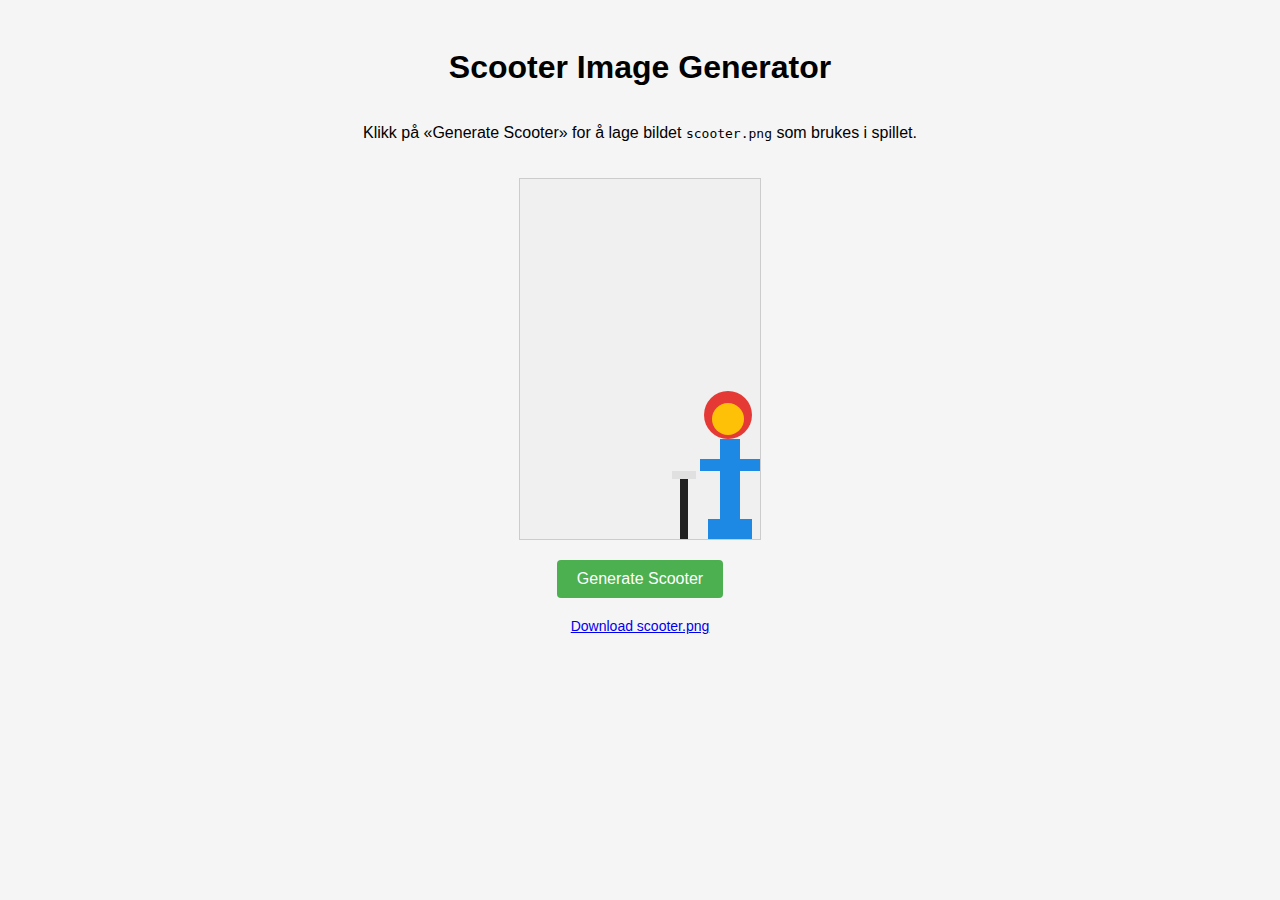
<file: create_scooter_image.html>
<!DOCTYPE html>
<html lang="en">

<head>
    <meta charset="UTF-8" />
    <meta name="viewport" content="width=device-width, initial-scale=1.0" />
    <title>Scooter Image Generator</title>
    <style>
        body {
            display: flex;
            flex-direction: column;
            align-items: center;
            padding: 20px;
            font-family: Arial, sans-serif;
            background-color: #f5f5f5;
        }

        canvas {
            border: 1px solid #ccc;
            margin: 20px 0;
        }

        button {
            padding: 10px 20px;
            background-color: #4caf50;
            color: white;
            border: none;
            border-radius: 4px;
            cursor: pointer;
            font-size: 16px;
        }

        button:hover {
            background-color: #45a049;
        }

        a {
            margin-top: 20px;
            font-size: 14px;
        }
    </style>
</head>

<body>
    <h1>Scooter Image Generator</h1>
    <p>Klikk på «Generate Scooter» for å lage bildet <code>scooter.png</code> som brukes i spillet.</p>

    <canvas id="canvas" width="240" height="360"></canvas>
    <button id="generateBtn">Generate Scooter</button>
    <a id="downloadLink" download="scooter.png" href="#" style="display: none;">Download scooter.png</a>

    <script>
        document.addEventListener('DOMContentLoaded', function () {
            const canvas = document.getElementById('canvas');
            const ctx = canvas.getContext('2d');
            const generateBtn = document.getElementById('generateBtn');
            const downloadLink = document.getElementById('downloadLink');

            function drawScooter() {
                // Tøm lerretet
                ctx.clearRect(0, 0, canvas.width, canvas.height);
                ctx.fillStyle = '#f0f0f0';
                ctx.fillRect(0, 0, canvas.width, canvas.height);

                // Tegn med en opprinnelig designstørrelse (40x60), men skaler opp for bedre kvalitet
                ctx.save();
                ctx.translate(canvas.width / 2, canvas.height / 2);
                ctx.scale(4, 4);

                // Farger
                const personColor = '#1E88E5';
                const scooterColor = '#212121';
                const wheelColor = '#424242';
                const headColor = '#FFC107';
                const helmetColor = '#E53935';

                // Tegn første hjul med detaljer
                ctx.fillStyle = wheelColor;
                ctx.beginPath();
                ctx.arc(15, 50, 5, 0, Math.PI * 2);
                ctx.fill();
                ctx.strokeStyle = '#111';
                ctx.lineWidth = 1;
                ctx.beginPath();
                ctx.moveTo(15, 45);
                ctx.lineTo(15, 55);
                ctx.moveTo(10, 50);
                ctx.lineTo(20, 50);
                ctx.stroke();

                // Tegn andre hjul med detaljer
                ctx.fillStyle = wheelColor;
                ctx.beginPath();
                ctx.arc(30, 50, 5, 0, Math.PI * 2);
                ctx.fill();
                ctx.beginPath();
                ctx.moveTo(30, 45);
                ctx.lineTo(30, 55);
                ctx.moveTo(25, 50);
                ctx.lineTo(35, 50);
                ctx.stroke();

                // Tegn scooteren (base og håndtak) med skygge
                ctx.fillStyle = '#111';
                ctx.fillRect(10, 46, 25, 3);
                ctx.fillStyle = scooterColor;
                ctx.fillRect(10, 45, 25, 3);
                ctx.fillStyle = '#111';
                ctx.fillRect(10, 30, 2, 15);
                ctx.fillStyle = scooterColor;
                ctx.fillRect(10, 30, 2, 15);
                ctx.fillStyle = '#E0E0E0';
                ctx.fillRect(8, 28, 6, 2);

                // Tegn personen (kropp, hode, armer og ben)
                ctx.fillStyle = '#0D47A1';
                ctx.fillRect(20, 21, 5, 25);
                ctx.fillStyle = personColor;
                ctx.fillRect(20, 20, 5, 25);
                ctx.fillStyle = helmetColor;
                ctx.beginPath();
                ctx.arc(22, 14, 6, 0, Math.PI * 2);
                ctx.fill();
                ctx.fillStyle = headColor;
                ctx.beginPath();
                ctx.arc(22, 15, 4, 0, Math.PI * 2);
                ctx.fill();
                ctx.fillStyle = personColor;
                ctx.fillRect(15, 25, 15, 3);
                ctx.fillStyle = '#0D47A1';
                ctx.fillRect(17, 40, 3, 10);
                ctx.fillStyle = personColor;
                ctx.fillRect(17, 40, 3, 9);
                ctx.fillStyle = '#0D47A1';
                ctx.fillRect(25, 40, 3, 10);
                ctx.fillStyle = personColor;
                ctx.fillRect(25, 40, 3, 9);

                ctx.restore();

                // Opprett nedlastingslink basert på lerretets data
                const imageData = canvas.toDataURL('image/png');
                downloadLink.href = imageData;
                downloadLink.style.display = 'block';
            }

            generateBtn.addEventListener('click', drawScooter);
            // Tegn initialt
            drawScooter();
        });
    </script>
</body>

</html>
</file>
